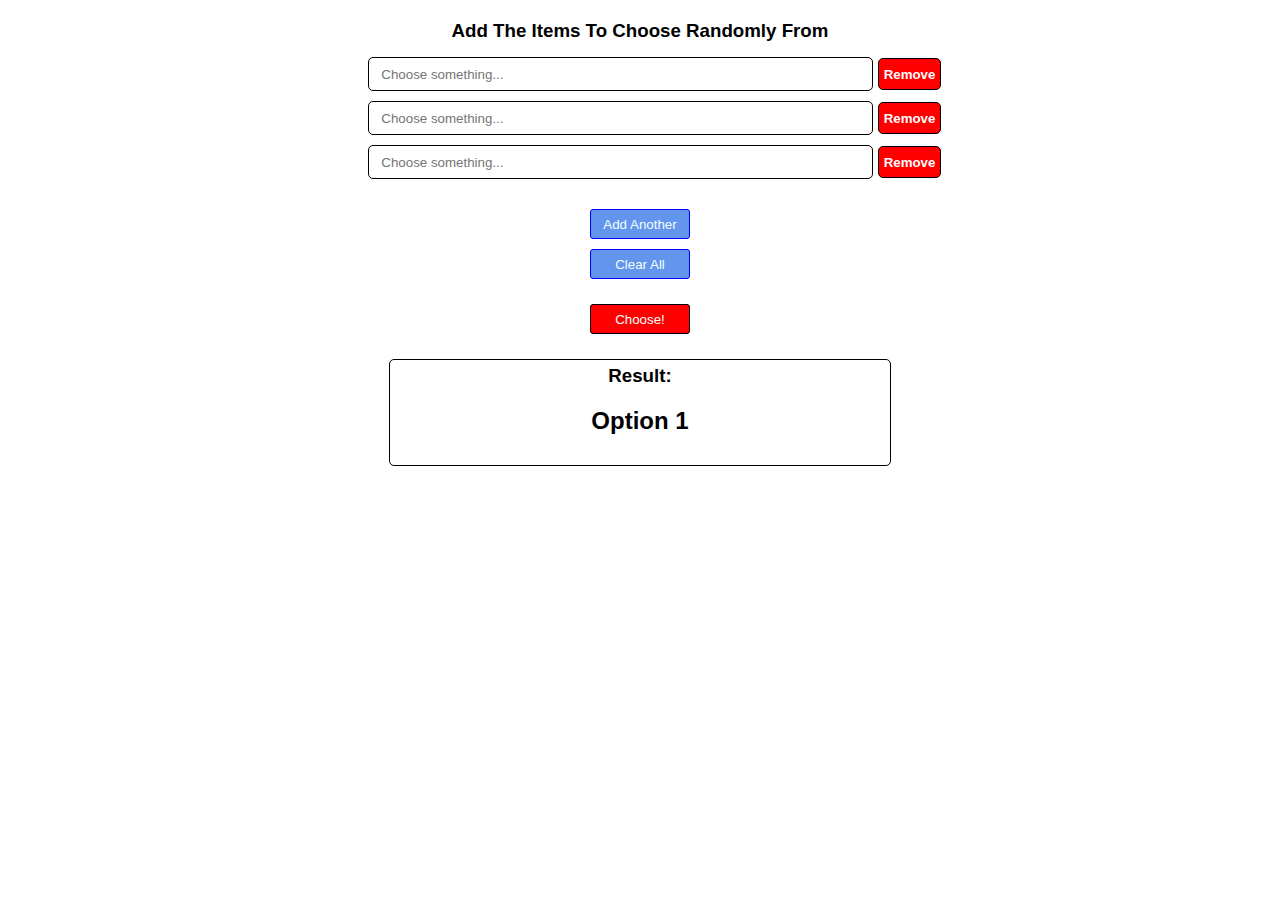
<file: backup.html>
<!DOCTYPE html>
<html lang="en">
<head>
    <meta charset="UTF-8">
    <meta name="viewport" content="width=device-width, initial-scale=1.0">
    <title>Document</title>
    <script src="selectRandom.js" defer></script>
    <link rel="stylesheet" href="style.css" >
</head>
<body id="body">

    <div class="main-content">
        <div class="title-container">
            <h3>Add The Items To Choose Randomly From</h3>

        </div>

        <div class="input-area" id="input-area">
            <!--
            <div class="input">
                <label for="input-1">1.</label>
                <input id="input-1" class="option" type="text" placeholder="Choose something...">
                    <div class="remove-option" id="remove-1">
                        <h5>Remove</h5>
                    </div>
            </div>
            <div class="input">
            <label for="input-2">2.</label>
            <input id="input-2" class="option" type="text" placeholder="Choose something...">
            <div class="remove-option" id="remove-2">
                <h5>Remove</h5>
            </div>
            -->
        </div>


        <div class="buttons">
            <button id="add-option">Add Another</button>
            <button id="clear-button">Clear All</button>

            <button id="choose-button">Choose!</button>

            
        </div>

        <div class="result-container">
            <h3>Result:</h3>
            <h2 id="result-text">Option 1</h4>
        </div>

    </div>
    
</body>
</html>
</file>
<file: style.css>
*{
    border: 0;
    margin: 0;
    font-family: 'Gill Sans', 'Gill Sans MT', Calibri, 'Trebuchet MS', sans-serif;

}

.main-content{
    padding-top: 10px;
    display: flex;
    flex-direction: column;
    align-items: center;
}

.title-container{
    padding: 10px;
}

.input-area{
    display: flex;
    flex-direction: column;
    
    
}

.input > label{
    width: 20px;
    text-align: end;
    padding-right: 10px;
}

.input{
    display: flex;
    flex-direction: row;
    justify-content: center;
    align-items: center;
    margin: 5px;
    
}

input{
    width: 500px;
    height: 30px;
    border-radius: 5px;
    border: 1px solid black;
    padding-left: 2%;
    z-index: 999;
}

.remove-option{
    display: flex;
    flex-direction: column;
    padding: 0 5px 0 5px;
    border: 1px solid black;
    border-radius: 5px;
    background-color: red;
    color: white;
    margin-left: 5px;
    height: 30px;
    justify-content: center;
    z-index: 999;
}

.remove-option:hover{
    background-color: white;
    color: red;
    cursor: pointer;
}

button{
    border-radius: 3px;
    border: 1px solid blue;
    background-color:cornflowerblue;
    color: azure;
    margin: 5px;
    width: 100px;
    height: 30px;
    text-align: center;
    cursor: pointer;
}

button:hover{
    background-color: azure;
    color: blue;
    
}

.buttons{
    display: flex;
    flex-direction: column;
    margin: 20px;
    
}

button:last-child{
    margin-top: 20px;
    background-color: red;
    border: 1px solid black;
}

button:last-child:hover{
    background-color: white;
    color: red;

}

.result-container{
    padding-top: 5px;
    text-align: center;
    border: 1px solid black;
    border-radius: 5px;
    width: 500px;
    height: 100px;
    overflow: hidden;
}

.result-container > h3{
    padding-bottom: 20px;
}
</file>
